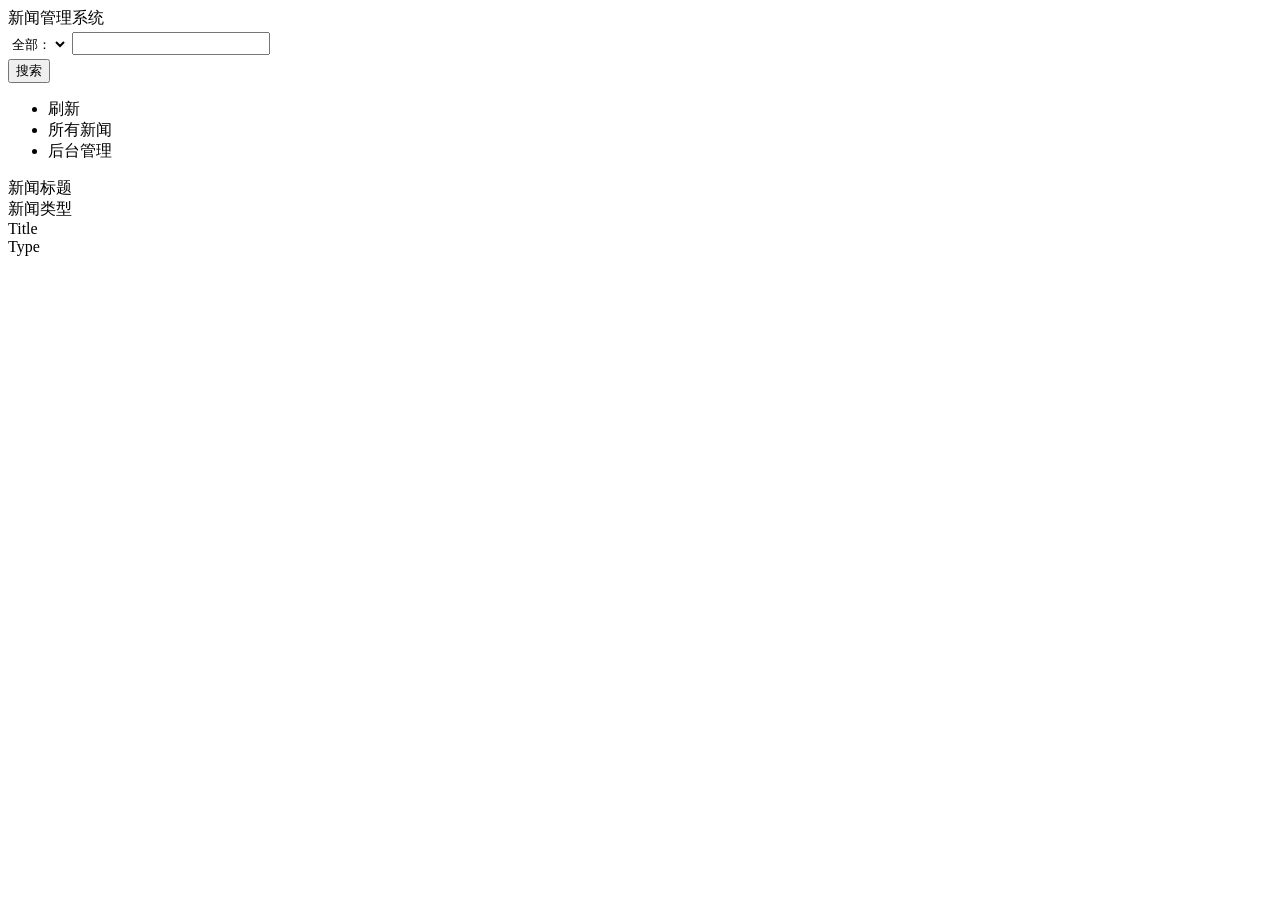
<file: news-management/src/main/webapp/WEB-INF/templates/index.html>
<!DOCTYPE html>
<html lang="zh" xmlns:th="http://www.thymeleaf.org">
<head>
    <meta charset="UTF-8">
    <title>新闻中心-主页</title>
    <link rel="stylesheet" type="text/css" th:href="@{/static/css/header.css}">
    <link rel="stylesheet" type="text/css" th:href="@{/static/css/allnew.css}">
</head>
<body>
<header>
    <span class="span-head">新闻管理系统</span>
    <div class="header-search">
        <form class="header-form" th:action="@{/admin/Search}">
            <div class="search">
                <div>
                    <select name="row" style="height: 30px; width: 60px; border-radius: 8px; border: none; background: none;">
                        <option value="all" selected>全部：</option>
                        <option value="title">标题：</option>
                        <option value="author">作者：</option>
                        <option value="content">内容：</option>
                    </select>
                    <input type="text" class="text-search" name="keyword" maxlength="50" style="font-size: 15px;">
                </div>
                <div>
                    <input type="submit" value="搜索" class="butt">
                </div>
            </div>
        </form>
    </div>
    <div class="ulf">
        <ul>
            <li><a th:href="@{/}" class="header-text fresh">刷新</a></li>
            <li><a th:href="@{/user/allNew}" class="header-text">所有新闻</a></li>
            <li><a th:href="@{/admin/main}" class="header-text">后台管理</a></li>
        </ul>
    </div>
    <div style="clear:both;"></div>
</header>
<div class="center" style="width: 700px;">
    <div class="all-row" style="width: 600px">
        <div class="row first-div">
            <div class="all-title all first first-title">新闻标题</div>
            <div class="all-type all  first" style="width: 400px;border:none;">新闻类型</div>
        </div>
        <div class="scroll-other">
            <div th:if="${not #lists.isEmpty(allist)}"
                 th:each="all, iterStat : ${allist}"
                 class="row"
                 th:classappend="${iterStat.odd}? 'one' : 'two'">
                <div class="all-title all">
                    <a th:href="@{'/user/detail/'+${all.id}}"
                       th:class="${iterStat.odd}? 'detail a-one' : 'detail a-two'"
                       th:style="'width: 384px;'"
                       th:text="${all.title}"
                       th:title="${all.title}">Title</a>
                </div>
                <div class="all-type all"
                     th:classappend="${iterStat.odd}? 'a-one' : 'a-two'"
                     th:style="'width: 400px;border:none;'"
                     th:text="${all.type}">Type</div>
            </div>
        </div>
    </div>
</div>
</body>
</html>
</file>
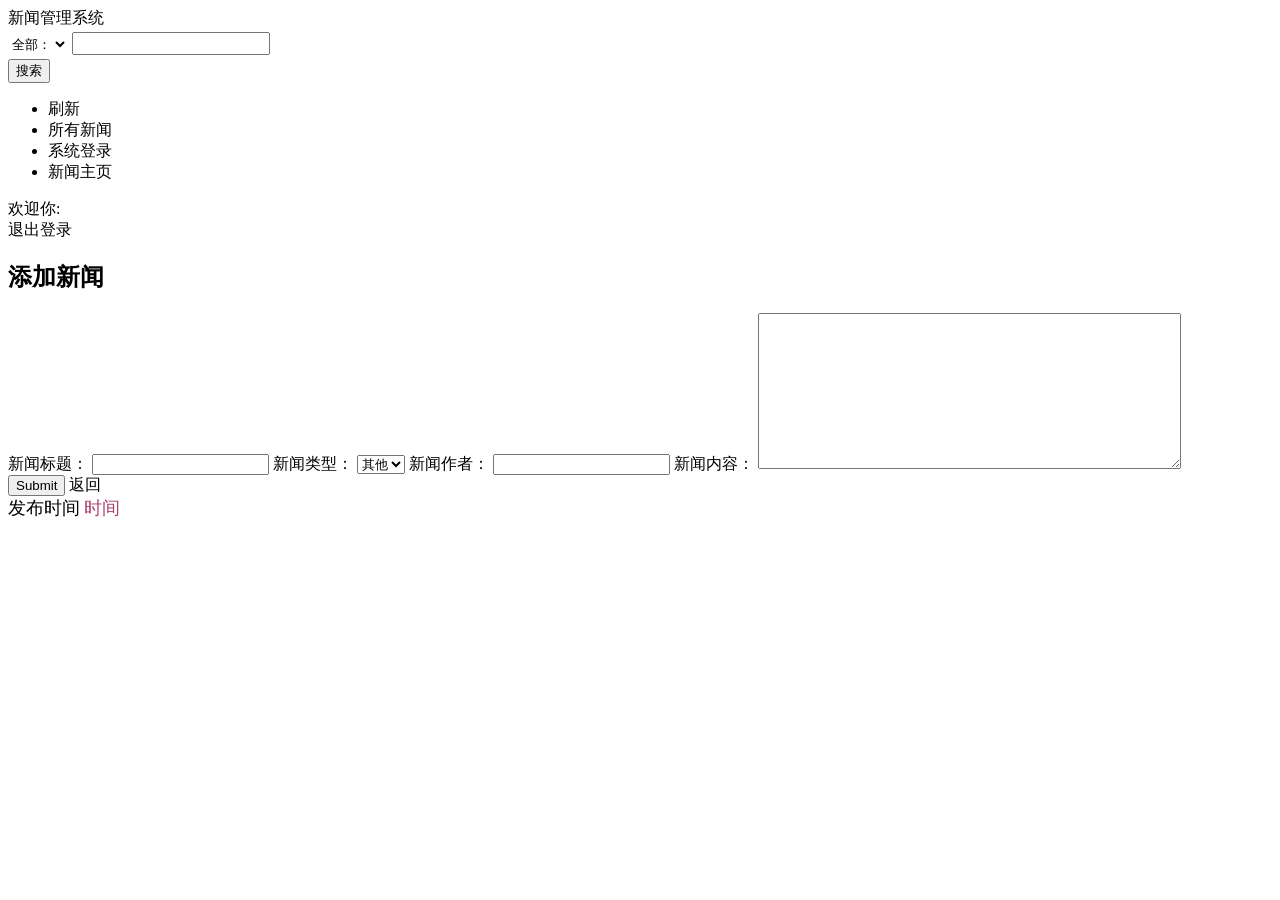
<file: news-management/src/main/webapp/WEB-INF/templates/admin/addNew.html>
<!DOCTYPE html>
<html>
<head>
<meta charset="UTF-8">
<title>新闻中心-管理员-添加新闻</title>
<link rel="stylesheet" type="text/css" th:href="@{/static/css/header.css}">
<link rel="stylesheet" type="text/css" th:href="@{/static/css/add.css}">
<link rel="stylesheet" type="text/css" th:href="@{/static/css/login-message.css}">
</head>
<body>
	<header>
		<span class="span-head">新闻管理系统</span>
		<div class="header-search">
			<form class="header-form" th:action="@{/admin/Search}">
				<div class="search">
					<div>
						<select name="row" style="height: 30px; width: 60px; border-radius: 8px; border: none; background: none;">
							<option value="all" selected>全部：</option>
							<option value="title">标题：</option>
							<option value="author">作者：</option>
							<option value="content">内容：</option>
						</select>
						<input type="text" class="text-search" name="keyword" maxlength="50" style="font-size: 15px;">
					</div>
					<div>
						<input type="submit" value="搜索" class="butt">
					</div>
				</div>
			</form>
		</div>
		<div class="ulf">
			<ul>
				<li><a th:href="@{/admin/addNew}" class="header-text fresh">刷新</a></li>
				<li><a th:href="@{/admin/main}" class="header-text">所有新闻</a></li>
				<li><a th:href="@{/user/login}" class="header-text">系统登录</a></li>
				<li><a th:href="@{/}" class="header-text">新闻主页</a></li>
			</ul>
		</div>
		<div style="clear:both;"></div>
	</header>
	<div class="big-left">
		<div class="admin-message">
			<div class="hello">欢迎你:</div>
			<span class="adminname" th:text="${session.adminname}"></span>
			<div class="box"></div>
			<div class="login-time"><a th:href="@{/admin/exit}">退出登录</a></div>
		</div>
	</div>
	<div class="center">
        <div class="container">
            <!-- 添加新闻的表单 -->
			<div class="add-news-form">
				<h2>添加新闻</h2>
				<form th:action="@{/admin/CommitNew}" method="post">
					<input type="hidden" name="time" th:value="${nowTime}">
					<!-- 新闻标题 -->
					<label for="newsTitle">新闻标题：</label>
					<input type="text" id="newsTitle" name="Title" required maxlength="50">

					<!-- 新闻类型 -->
					<label for="newsType">新闻类型：</label>
					<select name="Type" id="newsType" required>
						<option value="1">金融</option>
						<option value="2">餐饮</option>
						<option value="3">科技</option>
						<option value="4">生活</option>
						<option value="5">娱乐</option>
						<option value="6">知识</option>
						<option value="7" selected>其他</option>
					</select>

					<!-- 新闻作者 -->
					<label for="newsAuthor">新闻作者：</label>
					<input type="text" id="newsAuthor" name="Author" required maxlength="50">

					<!-- 新闻内容 -->
					<label for="newsContent">新闻内容：</label>
					<textarea id="newsContent" name="Content" rows="10" cols="50" required maxlength="4000"></textarea>

					<div>
						<!-- 提交和取消按钮 -->
						<div class="but-all">
							<input type="submit" class="but first-but"/>
							<a th:href="@{/admin/main}" class="but two-but">返回</a>
							<div class="but time">
								<span style="font-size: 18px;">发布时间</span>
								<span style="color: #AB3F6E; font-size: 18px;" th:text="${nowTime}">时间</span>
							</div>
						</div>
					</div>
				</form>
			</div>
        </div>
    </div>
</body>
</html>
</file>
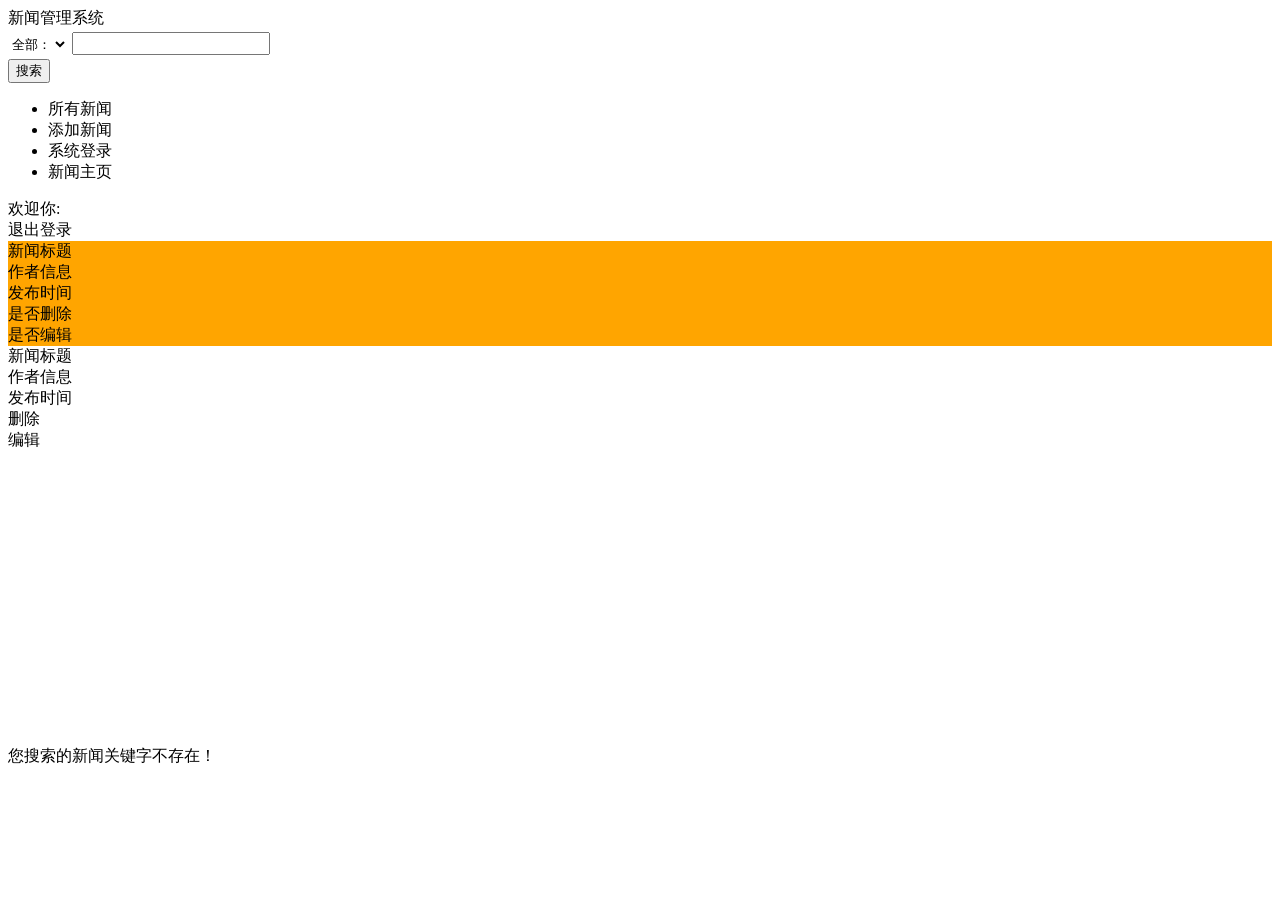
<file: news-management/src/main/webapp/WEB-INF/templates/admin/adminSearch.html>
<!DOCTYPE html>
<html>
<head>
<meta charset="UTF-8">
<title>新闻中心-管理员-搜索结果</title>
<link rel="stylesheet" type="text/css" th:href="@{/static/css/header.css}">
<link rel="stylesheet" type="text/css" th:href="@{/static/css/search.css}">
<link rel="stylesheet" type="text/css" th:href="@{/static/css/main.css}">
<link rel="stylesheet" type="text/css" th:href="@{/static/css/login-message.css}">
</head>
<body>
	<header>
		<span class="span-head">新闻管理系统</span>
		<div class="header-search">
			<form class="header-form" th:action="@{/admin/Search}">
				<div class="search">
					<div>
						<select name="row" style="height: 30px; width: 60px; border-radius: 8px; border: none; background: none;">
							<option value="all" selected>全部：</option>
							<option value="title">标题：</option>
							<option value="author">作者：</option>
							<option value="content">内容：</option>
						</select>
						<input type="text" class="text-search" name="keyword" maxlength="50" style="font-size: 15px;" th:value="${keyword}">
					</div>
					<div>
						<input type="submit" value="搜索" class="butt">
					</div>
				</div>
			</form>
		</div>
		<div class="ulf">
			<ul>
				<li><a th:href="@{/admin/main}" class="header-text fresh">所有新闻</a></li>
				<li><a th:href="@{/admin/addNew}" class="header-text">添加新闻</a></li>
				<li><a th:href="@{/user/login}" class="header-text">系统登录</a></li>
				<li><a th:href="@{/}" class="header-text">新闻主页</a></li>
			</ul>
		</div>
		<div style="clear:both;"></div>
	</header>
	<div class="big-left">
		<div class="admin-message">
			<div class="hello">欢迎你:</div>
			<span class="adminname" th:text="${session.adminname}"></span>
			<div class="box"></div>
			<div class="login-time"><a th:href="@{/admin/exit}">退出登录</a></div>
		</div>
	</div>
	<div class="center">
		<!-- 这里写内容 -->
		<div class="all-row">
			<div class="row one" style="background-color: orange;">
				<div class="all-title all first">新闻标题</div>
				<div class="all-author all first">作者信息</div>
				<div class="all-time all first admin-time">发布时间</div>
				<div class="all-del all first">是否删除</div>
				<div class="all-edit all first">是否编辑</div>
			</div>
			<div style="overflow: auto; height: 400px;">
				<div class="row" th:if="${allist != null and not #lists.isEmpty(allist)}"
					 th:each="all, iterStat : ${allist}"
					 th:classappend="${iterStat.odd}? 'a-one two' : 'a-two one'">
					<div class="all-title all">
						<a th:href="@{'/user/detail/' + ${all.id}}" class="detail a-two"
						   th:text="${all.title}">新闻标题</a>
					</div>
					<div class="all-author all a-two" th:text="${all.author}">作者信息</div>
					<div class="all-time all admin-time a-two" th:text="${all.time}">发布时间</div>
					<div class="all-del all a-two">
						<a th:href="@{'/admin/deleteNew/' + ${all.id}}" class="detail">删除</a>
					</div>
					<div class="all-edit all a-two">
						<a th:href="@{'/admin/editNew?id=' + ${all.id}}" class="detail">编辑</a>
					</div>
				</div>
			</div>

			<!-- 如果allist为空时显示的消息 -->
			<div th:if="${allist == null or #lists.isEmpty(allist)}" class="show-search first-div all">
				您搜索的新闻关键字不存在！
			</div>
		</div>
	</div>
</body>
</html>
</file>
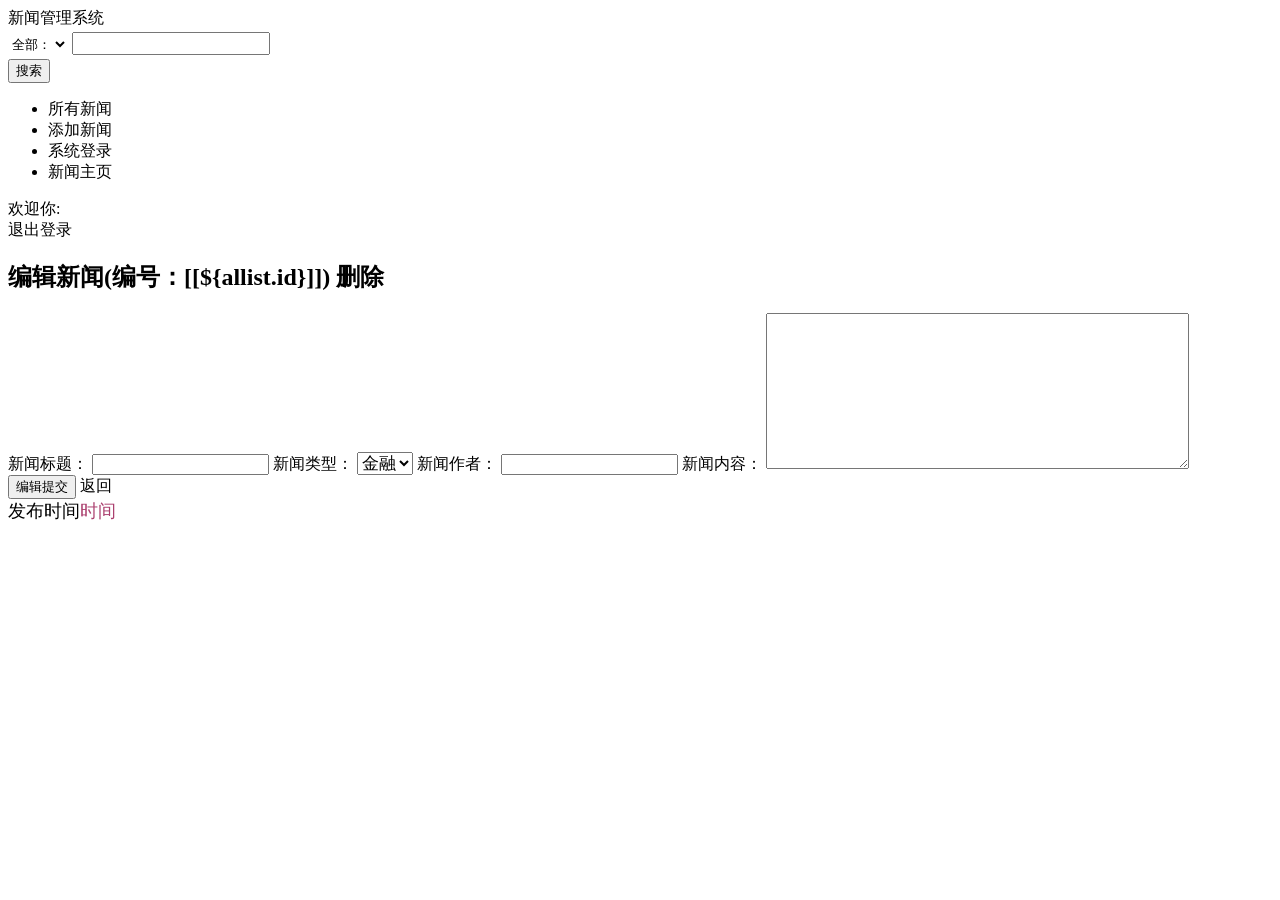
<file: news-management/src/main/webapp/WEB-INF/templates/admin/editNew.html>
<!DOCTYPE html>
<html>
<head>
    <meta charset="UTF-8">
    <title>新闻中心-管理员-编辑新闻</title>
    <link rel="stylesheet" type="text/css" th:href="@{/static/css/header.css}">
    <link rel="stylesheet" type="text/css" th:href="@{/static/css/add.css}">
    <link rel="stylesheet" type="text/css" th:href="@{/static/css/login-message.css}">
</head>
<body>
<header>
    <span class="span-head">新闻管理系统</span>
    <div class="header-search">
        <form class="header-form" th:action="@{/admin/Search}">
            <div class="search">
                <div>
                    <select name="row" style="height: 30px; width: 60px; border-radius: 8px; border: none; background: none;">
                        <option value="all" selected>全部：</option>
                        <option value="title">标题：</option>
                        <option value="author">作者：</option>
                        <option value="content">内容：</option>
                    </select>
                    <input type="text" class="text-search" name="keyword" maxlength="50" style="font-size: 15px;">
                </div>
                <div>
                    <input type="submit" value="搜索" class="butt">
                </div>
            </div>
        </form>
    </div>
    <div class="ulf">
        <ul>
            <li><a th:href="@{/admin/main}" class="header-text">所有新闻</a></li>
            <li><a th:href="@{/admin/addNew}" class="header-text">添加新闻</a></li>
            <li><a th:href="@{/user/login}" class="header-text">系统登录</a></li>
            <li><a th:href="@{/}" class="header-text">新闻主页</a></li>
        </ul>
    </div>
    <div style="clear:both;"></div>
</header>
<div class="big-left">
    <div class="admin-message">
        <div class="hello">欢迎你:</div>
        <span class="adminname" th:text="${session.adminname}"></span>
        <div class="box"></div>
        <div class="login-time"><a th:href="@{/admin/exit}">退出登录</a></div>
    </div>
</div>
<div class="center">
    <div class="container" th:if="${allist != null}">
        <!-- 添加新闻的表单 -->
        <div class="add-news-form">
            <h2>编辑新闻(编号：[[${allist.id}]])
                <span>
                    <a th:href="@{'/admin/deleteNew/' + ${allist.id}}" class="detail" onclick="del(event)">删除</a>
                </span>
            </h2>
            <form th:action="@{/admin/CommitUpdateNew}" method="post">
                <input type="hidden" name="_method" value="put">
                <input type="hidden" name="id" th:value="${allist.id}">
                <div>
                    <!-- 新闻标题 -->
                    <label for="newsTitle">新闻标题：</label>
                    <input type="text" id="newsTitle" name="Title" required maxlength="50" th:value="${allist.title}">

                    <!-- 新闻类型 -->
                    <label for="newsType">新闻类型：</label>
                    <select name="Type" id="newsType" required style="font-size:17px;">
                        <option value="1" th:selected="${allist.type == '1'}">金融</option>
                        <option value="2" th:selected="${allist.type == '2'}">餐饮</option>
                        <option value="3" th:selected="${allist.type == '3'}">科技</option>
                        <option value="4" th:selected="${allist.type == '4'}">生活</option>
                        <option value="5" th:selected="${allist.type == '5'}">娱乐</option>
                        <option value="6" th:selected="${allist.type == '6'}">知识</option>
                        <option value="7" th:selected="${allist.type == '7'}">其他</option>
                    </select>

                    <!-- 新闻作者 -->
                    <label for="newsAuthor">新闻作者：</label>
                    <input type="text" id="newsAuthor" name="Author" required maxlength="50" th:value="${allist.author}"/>

                    <!-- 新闻内容 -->
                    <label for="newsContent">新闻内容：</label>
                    <textarea id="newsContent" name="Content" rows="10" cols="50" required maxlength="4000" th:text="${allist.content}"></textarea>

                    <!-- 提交和取消按钮 -->
                    <div class="but-all">
                        <input type="submit" class="but first-but" value="编辑提交"/>
                        <a th:href="@{/admin/main}" class="but two-but">返回</a>
                        <div class="but time"><span style="font-size: 18px;">发布时间</span><span style="color: #AB3F6E; font-size: 18px;" th:text="${allist.time}">时间</span></div>
                    </div>
                </div>
            </form>
        </div>
    </div>
</div>
<div style="display: none">
    <form method="post" id="delForm">
        <input type="hidden" name="_method" value="delete"/>
    </form>
</div>
<script>
    function del(event){
        // 获取表单
        let delForm = document.getElementById("delForm");
        // 设置表单action
        delForm.action = event.target.href;
        if(window.confirm("您确定要删除吗？")){
            // 提交表单
            delForm.submit();
        }
        // 阻止超链接默认行为
        event.preventDefault();
    }
</script>
</body>
</html>
</file>
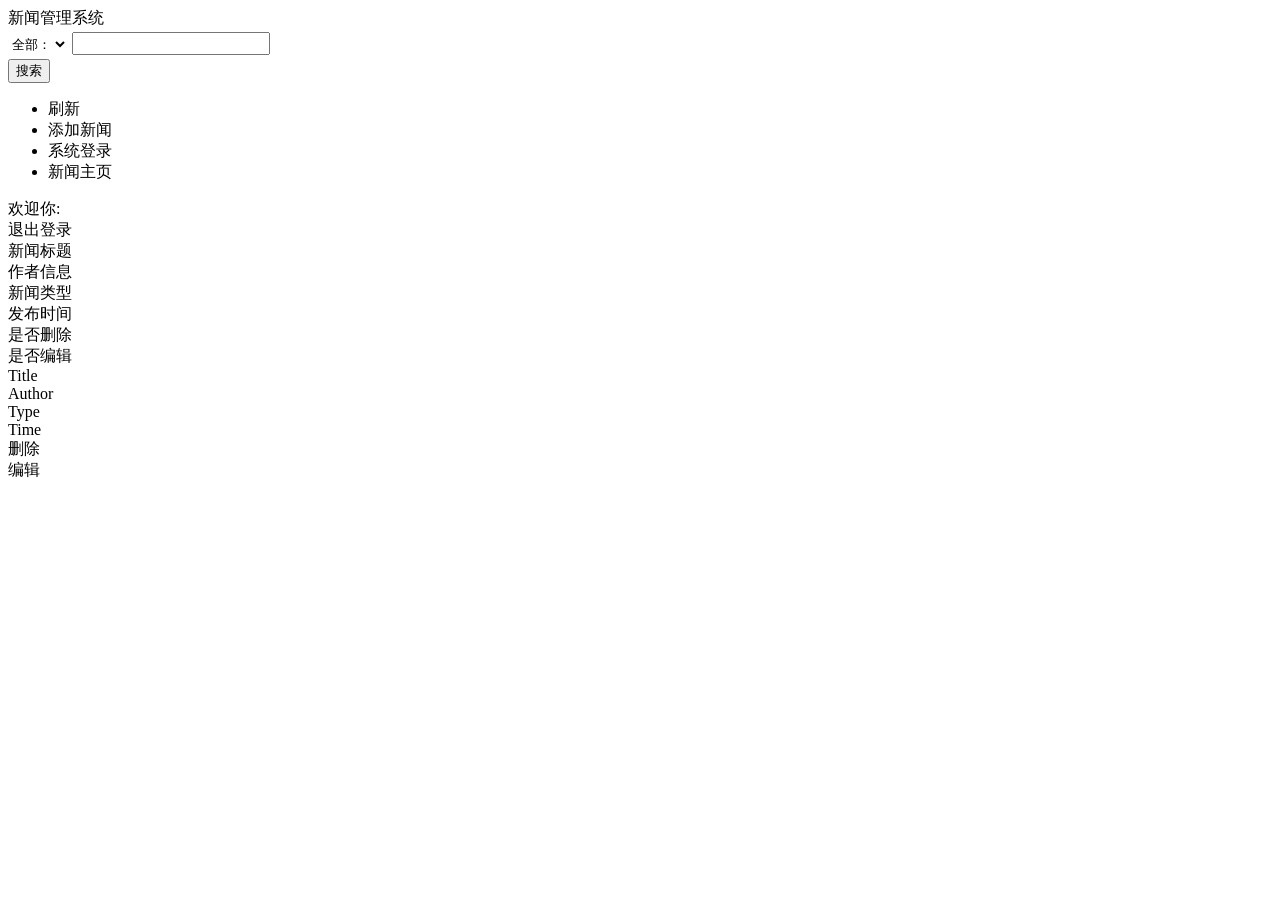
<file: news-management/src/main/webapp/WEB-INF/templates/admin/main.html>
<!DOCTYPE html>
<html>
<head>
<meta charset="UTF-8">
<title>新闻中心-管理员-所有新闻</title>
<link rel="stylesheet" type="text/css" th:href="@{/static/css/header.css}">
<link rel="stylesheet" type="text/css" th:href="@{/static/css/main.css}">
<link rel="stylesheet" type="text/css" th:href="@{/static/css/login-message.css}">
</head>
<body>
	<header>
		<span class="span-head">新闻管理系统</span>
		<div class="header-search">
			<form class="header-form" th:action="@{/admin/Search}">
				<div class="search">
					<div>
						<select name="row" style="height: 30px; width: 60px; border-radius: 8px; border: none; background: none;">
							<option value="all" selected>全部：</option>
							<option value="title">标题：</option>
							<option value="author">作者：</option>
							<option value="content">内容：</option>
						</select>
						<input type="text" class="text-search" name="keyword" maxlength="50" style="font-size: 15px;">
					</div>
					<div>
						<input type="submit" value="搜索" class="butt">
					</div>
				</div>
			</form>
		</div>
		<div class="ulf">
			<ul>
				<li><a th:href="@{/admin/main}" class="header-text fresh">刷新</a></li>
				<li><a th:href="@{/admin/addNew}" class="header-text">添加新闻</a></li>
				<li><a th:href="@{/user/login}" class="header-text">系统登录</a></li>
				<li><a th:href="@{/}" class="header-text">新闻主页</a></li>
			</ul>
		</div>
		<div style="clear:both;"></div>
	</header>
	<div class="big-left">
		<div class="admin-message">
			<div class="hello">欢迎你:</div>
			<span class="adminname" th:text="${session.adminname}"></span>
			<div class="box"></div>
			<div class="login-time"><a th:href="@{/admin/exit}">退出登录</a></div>
		</div>
	</div>
	<div class="center">
		<div class="all-row">
			<div class="row first-div">
				<div class="all-title all first">新闻标题</div>
				<div class="all-author all first">作者信息</div>
				<div class="all-type all first">新闻类型</div>
				<div class="all-time all first">发布时间</div>
				<div class="all-del all first">是否删除</div>
				<div class="all-edit all first">是否编辑</div>
			</div>
			<div class="scroll-other">
				<div th:if="${allist != null}" th:each="all, iterStat : ${allist}"
					 class="row" th:classappend="${iterStat.odd}? 'one' : 'two'">
					<div class="all-title all">
						<a th:href="@{${'/user/detail/' + all.id}}"
						   class="detail a-title" th:classappend="${iterStat.odd}? 'a-one' : 'a-two'"
						   th:style="'width: 384px;'" th:text="${all.title}">Title</a>
					</div>
					<div class="all-author all" th:classappend="${iterStat.odd}? 'a-one' : 'a-two'" th:text="${all.author}">Author</div>
					<div class="all-type all" th:classappend="${iterStat.odd}? 'a-one' : 'a-two'" th:text="${all.type}">Type</div>
					<div class="all-time all" th:classappend="${iterStat.odd}? 'a-one' : 'a-two'" th:text="${all.time}">Time</div>
					<div class="all-del all" th:classappend="${iterStat.odd}? 'a-one' : 'a-two'">
						<a th:href="@{${'/admin/deleteNew/' + all.id}}" class="detail"  onclick="del(event)">删除</a>
					</div>
					<div class="all-edit all" th:classappend="${iterStat.odd}? 'a-one' : 'a-two'">
						<a th:href="@{${'/admin/editNew?id=' + all.id}}" class="detail">编辑</a>
					</div>
				</div>
			</div>
		</div>
	</div>
	<div style="display: none">
		<form method="post" id="delForm">
			<input type="hidden" name="_method" value="delete"/>
		</form>
	</div>
	<script>
		function del(event){
			// 获取表单
			let delForm = document.getElementById("delForm");
			// 设置表单action
			delForm.action = event.target.href;
			if(window.confirm("您确定要删除吗？")){
				// 提交表单
				delForm.submit();
			}
			// 阻止超链接默认行为
			event.preventDefault();
		}
	</script>
</body>
</html>
</file>
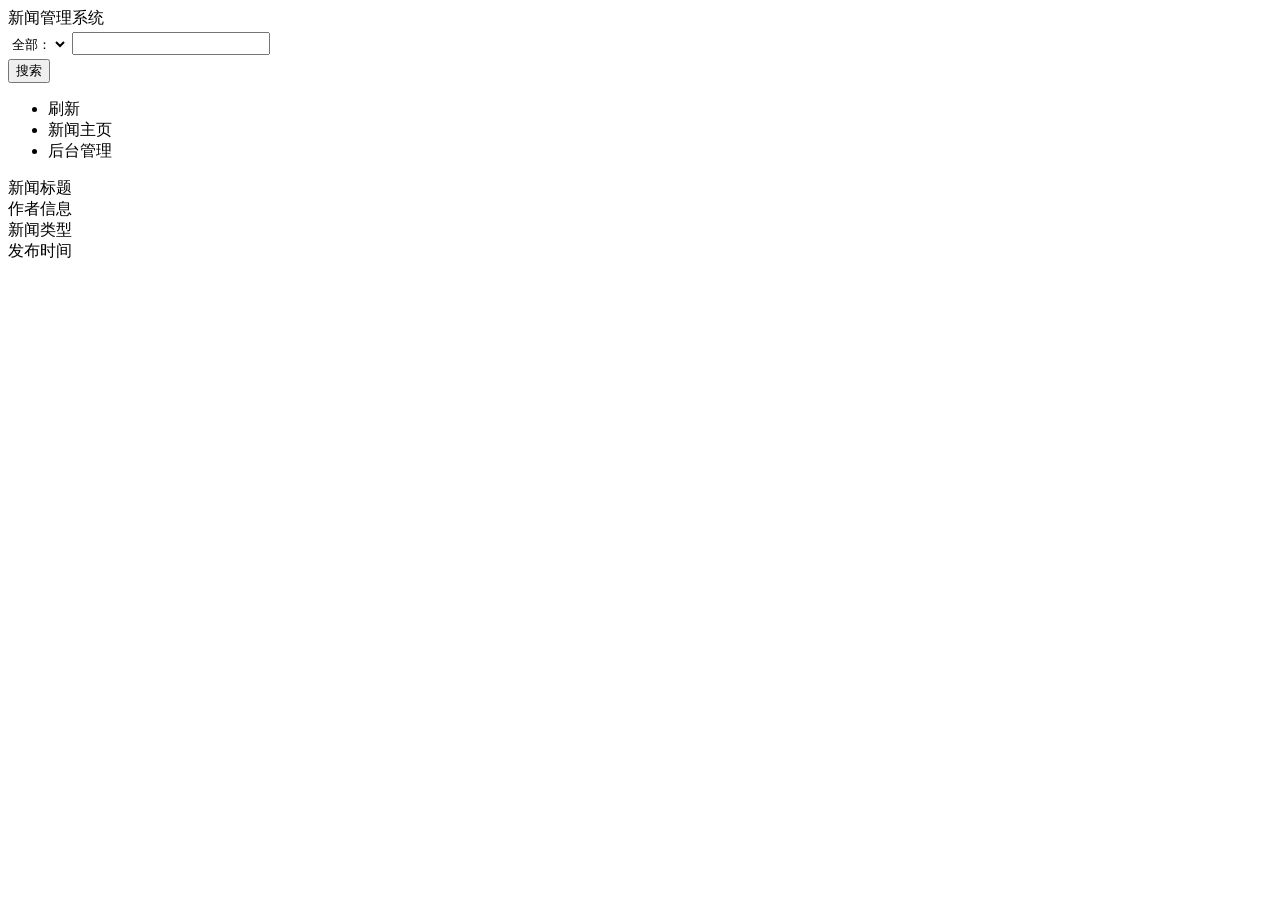
<file: news-management/src/main/webapp/WEB-INF/templates/user/allNew.html>
<!DOCTYPE html>
<html>
<head>
<meta charset="UTF-8">
<title>新闻中心-所有新闻</title>
<link rel="stylesheet" type="text/css" th:href="@{/static/css/header.css}">
<link rel="stylesheet" type="text/css" th:href="@{/static/css/main.css}">

</head>
<body>
	<header>
		<span class="span-head">新闻管理系统</span>
		<div class="header-search">
			<form class="header-form" th:action="@{/admin/Search}">
				<div class="search">
					<div>
						<select name="row" style="height: 30px; width: 60px; border-radius: 8px; border: none; background: none">
							<option value="all" selected>全部：</option>
							<option value="title">标题：</option>
							<option value="author">作者：</option>
							<option value="content">内容：</option>
						</select>
						<input type="text" class="text-search" name="keyword" maxlength="50" style="font-size: 15px;">
					</div>
					<div>
						<input type="submit" value="搜索" class="butt">
					</div>
				</div>	
			</form>
		</div>
		<div class="ulf">
			<ul>
				<li><a th:href="@{/user/allNew}" class="header-text fresh">刷新</a></li>
				<li><a th:href="@{/}" class="header-text">新闻主页</a></li>
				<li><a th:href="@{/admin/main}" class="header-text">后台管理</a></li>
			</ul>
		</div>
		<div style="clear:both;"></div>
	</header>
	<div class="center">
		<div class="all-row">
			<div class="row first-div ">
				<div class="all-title all first first-title">新闻标题</div>
				<div class="all-author all first first-author">作者信息</div>
				<div class="all-type all first first-type">新闻类型</div>
				<div class="all-time all first first-time border-time">发布时间</div>
			</div>
			<div class="scroll-other">
				<div th:if="${allist != null}" th:each="all, iterStat : ${allist}" class="row" th:classappend="${iterStat.odd}? 'one' : 'two'">
					<div class="all-title all">
						<a th:href="@{'/user/detail/'+${all.id}}" class="detail"
						   th:classappend="${iterStat.odd}? 'a-one' : 'a-two'" style="width: 464px;"
						   th:text="${all.title}"
						   th:title="${all.title}"></a>
					</div>
					<div class="all-author all" th:classappend="${iterStat.odd}? 'a-one' : 'a-two'" th:text="${all.author}"></div>
					<div class="all-type all" th:classappend="${iterStat.odd}? 'a-one' : 'a-two'" th:text="${all.type}"></div>
					<div class="all-time all border-time" th:classappend="${iterStat.odd}? 'a-one' : 'a-two'" th:text="${all.actualTime}"></div>
				</div>
			</div>
		</div>
	</div>
</body>
</html>
</file>
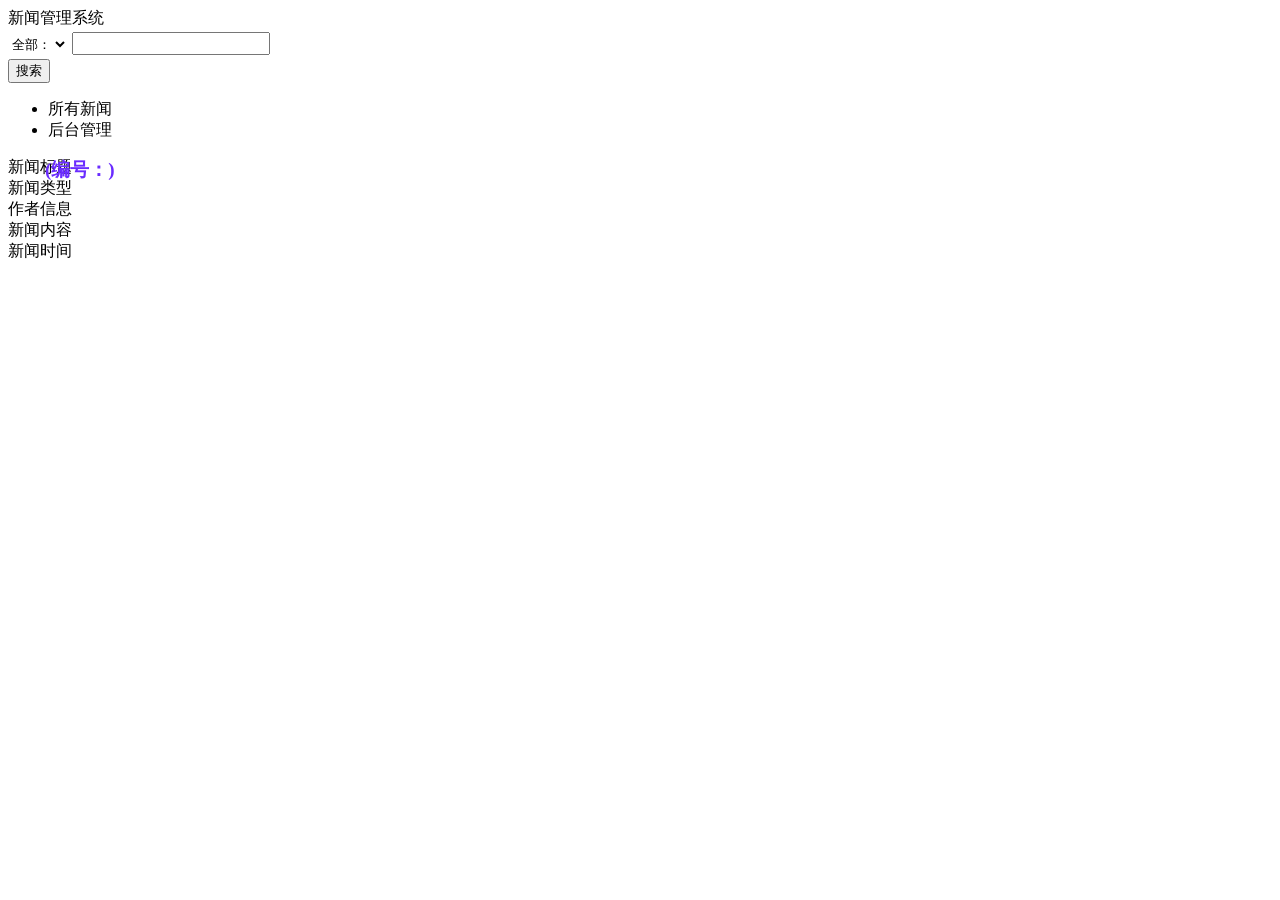
<file: news-management/src/main/webapp/WEB-INF/templates/user/detail.html>
<!DOCTYPE html>
<html>
<head>
<meta charset="UTF-8">
<title>新闻中心-内容详情</title>
<link rel="stylesheet" type="text/css" th:href="@{/static/css/header.css}">
<link rel="stylesheet" type="text/css" th:href="@{/static/css/detail.css}">

</head>
<body>
	<header>
		<span class="span-head">新闻管理系统</span>
		<div class="header-search">
			<form class="header-form" th:action="@{/admin/Search}">
				<div class="search">
					<div>
						<select name="row" style="height: 30px; width: 60px; border-radius: 8px; border: none; background: none">
							<option value="all" selected>全部：</option>
							<option value="title">标题：</option>
							<option value="author">作者：</option>
							<option value="content">内容：</option>
						</select>
						<input type="text" class="text-search" name="keyword" maxlength="50" style="font-size: 15px;">
					</div>
					<div>
						<input type="submit" value="搜索" class="butt">
					</div>
				</div>	
			</form>
		</div>
		<div class="ulf">
			<ul>
				<li><a th:href="@{/user/allNew}" class="header-text">所有新闻</a></li>
					
				<li><a th:href="@{/user/login}" class="header-text">后台管理</a></li>
			</ul>
		</div>
		<div style="clear:both;"></div>
	</header>
	<div class="center">
		<!-- 显示ID -->
		<div style="position: absolute; padding-left: 37px; color: #6A2CFF; font-weight: 600; font-size: 19px;">
			(编号：<span th:text="${id}"></span>)
		</div>

		<!-- 遍历并显示新闻列表 -->
		<div th:if="${allist != null}" th:each="all : ${allist}" class="all-row">
			<div class="one row">
				<div class="all-title all all-left">新闻标题</div>
				<div class="all-right all" th:text="${all.title}"></div>
			</div>
			<div class="two row">
				<div class="all-type all all-left">新闻类型</div>
				<div class="all-right all" th:text="${all.type}"></div>
			</div>
			<div class="one row">
				<div class="all-author all all-left">作者信息</div>
				<div class="all-right all" th:text="${all.author}"></div>
			</div>
			<div class="two row context">
				<div class="all-context all all-left">新闻内容</div>
				<div class="all-right all all-right-context" th:text="${all.content}"></div>
			</div>
			<div class="one row">
				<div class="all-time all all-left">新闻时间</div>
				<div class="all-right all" th:text="${all.actualTime}"></div>
			</div>
		</div>
	</div>
</body>
</html>
</file>
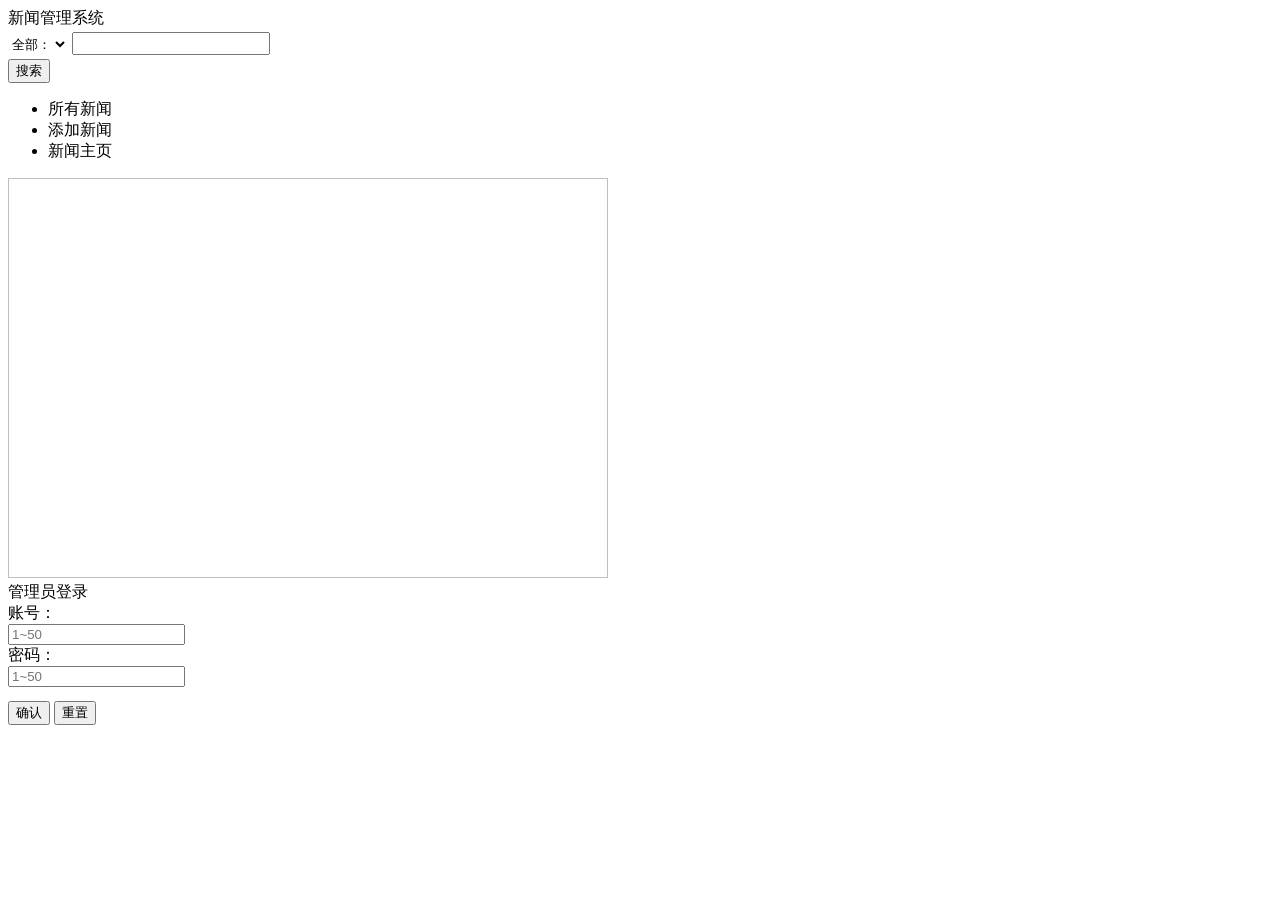
<file: news-management/src/main/webapp/WEB-INF/templates/user/login.html>
<!DOCTYPE html>
<html>
<head>
<meta charset="UTF-8">
<title>新闻中心-登录</title>
<link rel="stylesheet" type="text/css" th:href="@{/static/css/header.css}">
<link rel="stylesheet" type="text/css" th:href="@{/static/css/login.css}">
</head>
<body>
	<header>
		<span class="span-head">新闻管理系统</span>
		<div class="header-search">
			<form class="header-form" th:action="@{/admin/Search}">
				<div class="search">
					<div>
						<select name="row" style="height: 30px; width: 60px; border-radius: 8px; border: none; background: none">
							<option value="all" selected>全部：</option>
							<option value="title">标题：</option>
							<option value="author">作者：</option>
							<option value="content">内容：</option>
						</select>
						<input type="text" class="text-search" name="keyword" maxlength="50" style="font-size: 15px;">
					</div>
					<div>
						<input type="submit" value="搜索" class="butt"/>
					</div>
				</div>	
			</form>
		</div>
		<div class="ulf">
			<ul>
				<li><a th:href="@{/admin/main}" class="header-text">所有新闻</a></li>
				<li><a th:href="@{/admin/addNew}" class="header-text">添加新闻</a></li>
				<li><a th:href="@{/}" class="header-text">新闻主页</a></li>
			</ul>
		</div>
		<div style="clear:both;"></div>
	</header>
	<div class="center">
		<div class="left">
            <img th:src="@{/static/image/index.png}" height="400" width="600px">
        </div>
		<div class="right">
			<div class="title">管理员登录</div>
			<form th:action="@{/user/loginUser}" method="post">
				<div class="login">
				    <div class="row">
					    <div class="text">账号：</div>
					    <div class="in">
						    <input type="text" class="inputhover" name="username" maxlength="50" placeholder="1~50" th:value="${username}" required/>
					    </div>
					</div>
					<div class="row">
					    <div class="text">密码：</div>
					    <div class="in">
                            <input type="password" class="inputhover" name="password" maxlength="50" placeholder="1~50" th:value="${password}" required/>
                        </div>
					</div>
					<div style="color: red; font-size: 14px; height: 14px; margin-left: 73px;" th:text="${message}"></div>
				</div>
                <div class="but-all">
                    <input type="submit" class="but but1" value="确认">
                    <input type="reset" class="but but2" value="重置">
                </div>
			</form>
		</div>
	</div>
</body>
</html>
</file>
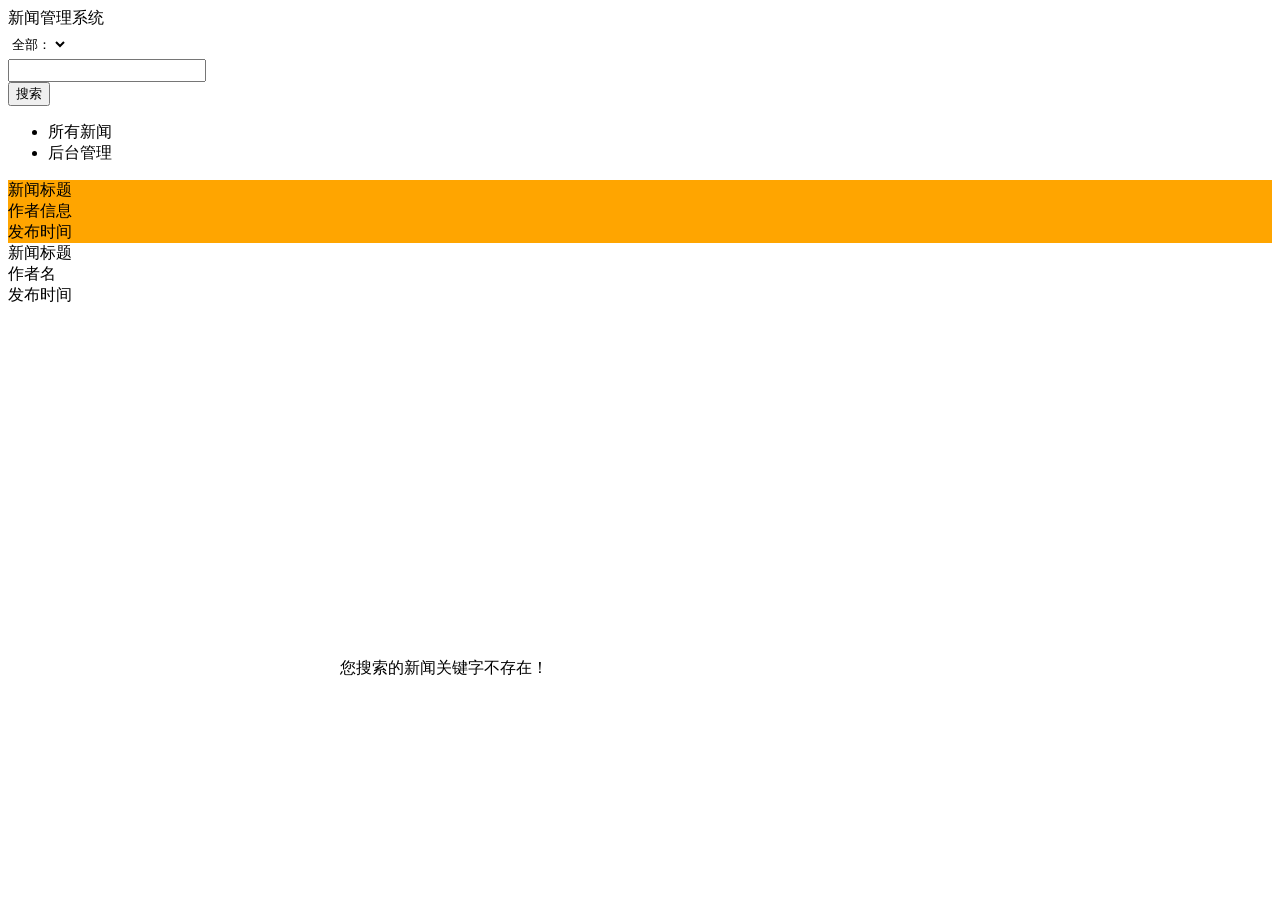
<file: news-management/src/main/webapp/WEB-INF/templates/user/search.html>
<!DOCTYPE html>
<html>
<head>
    <meta charset="UTF-8">
    <title>新闻中心-搜索结果</title>
    <link rel="stylesheet" type="text/css" th:href="@{/static/css/header.css}">
    <link rel="stylesheet" type="text/css" th:href="@{/static/css/search.css}">

</head>
<body>
<header>
    <span class="span-head">新闻管理系统</span>
    <div class="header-search">
        <form class="header-form" th:action="@{/admin/Search}">
            <div class="search">
                <select name="row" style="height: 30px; width: 60px; border-radius: 8px; border: none; background: none">
                    <option value="all" th:selected="${row == 'all'}">全部：</option>
                    <option value="title" th:selected="${row == 'title'}">标题：</option>
                    <option value="author" th:selected="${row == 'author'}">作者：</option>
                    <option value="content" th:selected="${row == 'content'}">内容：</option>
                </select>
                <div>
                    <input type="text" class="text-search" name="keyword" maxlength="50" th:value="${keyword}" style="font-size: 15px;">
                </div>
                <div>
                    <input type="submit" value="搜索" class="butt">
                </div>
            </div>
        </form>
    </div>
    <div class="ulf">
        <ul>
            <li><a th:href="@{/user/allNew}" class="header-text">所有新闻</a></li>
            <li><a th:href="@{/admin/main}" class="header-text">后台管理</a></li>
        </ul>
    </div>
    <div style="clear:both;"></div>
</header>
<div class="center">
    <!-- 这里写内容 -->
    <div class="all-row" th:if="${allist != null and not #lists.isEmpty(allist)}">
        <div>
            <div class="row" style="background-color: orange;">
                <div class="all-title all first" style="border: none">新闻标题</div>
                <div class="all-author all first" style="border: none">作者信息</div>
                <div class="all-time all first" style="border: none">发布时间</div>
            </div>
        </div>
        <div style="overflow: auto; height: 400px;">
            <div th:each="all, iterStat: ${allist}">
                <div class="row"
                     th:classappend="${iterStat.odd}? 'a-one two' : 'a-two one'">
                    <div class="all-title all a-two">
                        <a th:href="@{'/user/detail/'+${all.id}}" class="detail a-two" th:text="${all.title}">新闻标题</a>
                    </div>
                    <div class="all-author all a-two" th:text="${all.author}">作者名</div>
                    <div class="all-time all a-two" th:text="${all.actualTime}">发布时间</div>
                </div>
            </div>
        </div>
    </div>
    <div class="show-search first-div all" th:if="${allist == null or #lists.isEmpty(allist)}" style="margin: 0 auto; width: 600px; margin-top: 15px;">
        您搜索的新闻关键字不存在！
    </div>
</div>
</body>
</html>
</file>
